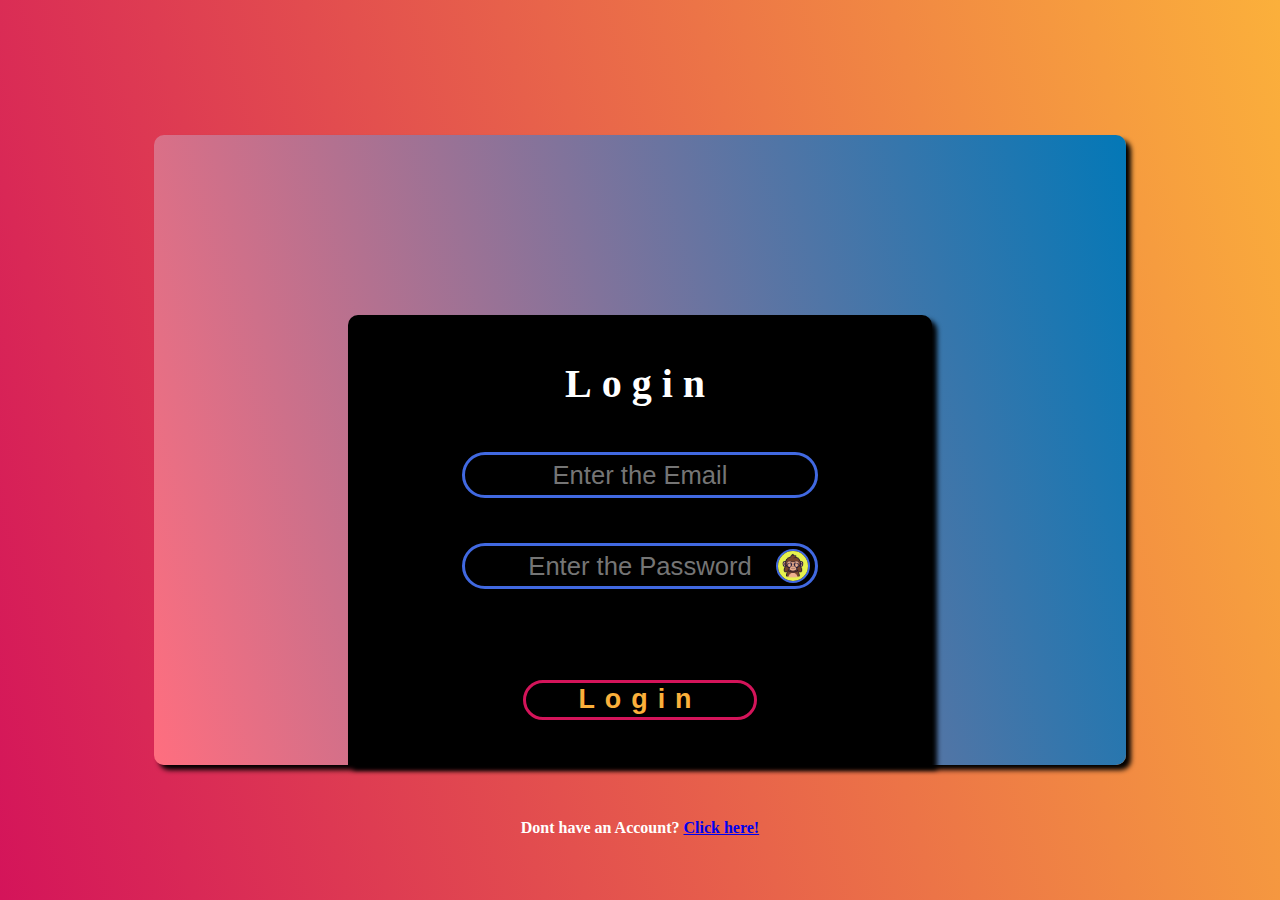
<file: index.html>
<!DOCTYPE html>
<html lang="en">
<head>
    <title>Login</title>
    <link rel="stylesheet" href="./index.css">
    <script src="./login.js" defer></script>
</head>
<body>
    <form>
    <div id="outerContainer">
        <div id="innerContainer">
            <h1>Login</h1>
            <div id="emailDiv" >
                <input class="inputTag" placeholder="Enter the Email">
            </div>
            <div id="passDiv">
                <input class="inputTag" placeholder="Enter the Password" type="password">
                <img id="visibleLogo" src="./closeeye.jpg" onmousedown="visiblepassword()" onmouseup="invisiblepassword()">
            </div>
            <h4 id="status"></h4>
            <input id="loginButton" type="button" value="Login" onclick="loginFun()">
        </div>
    </div>
</form>
    <h4 id="account">Dont have an Account? <a href="./signup.html">Click here!</a></h4>
</body>
</html>
</file>
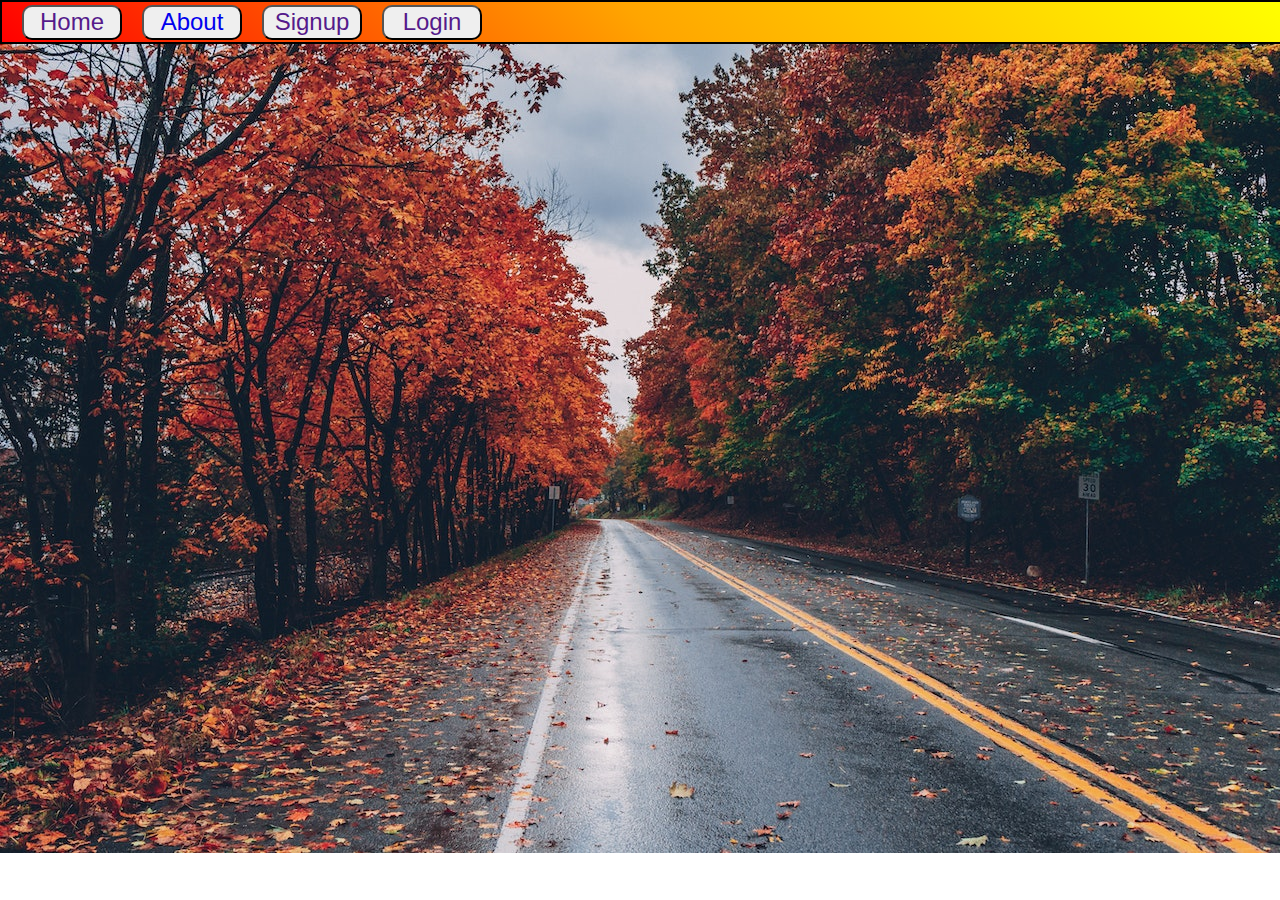
<file: home.html>
<!DOCTYPE html>
<html lang="en">
<head>
 <title>Document</title>
 <link rel="stylesheet" href="./Home.css">
</head>
<body>
    <header>
        <button><a href="">Home</a></button>
        <button><a href="#">About</a></button>
        <button><a href="">Signup</a></button>
        <button><a href="">Login</a></button>
    </header>
    
</body>
</html>
</file>
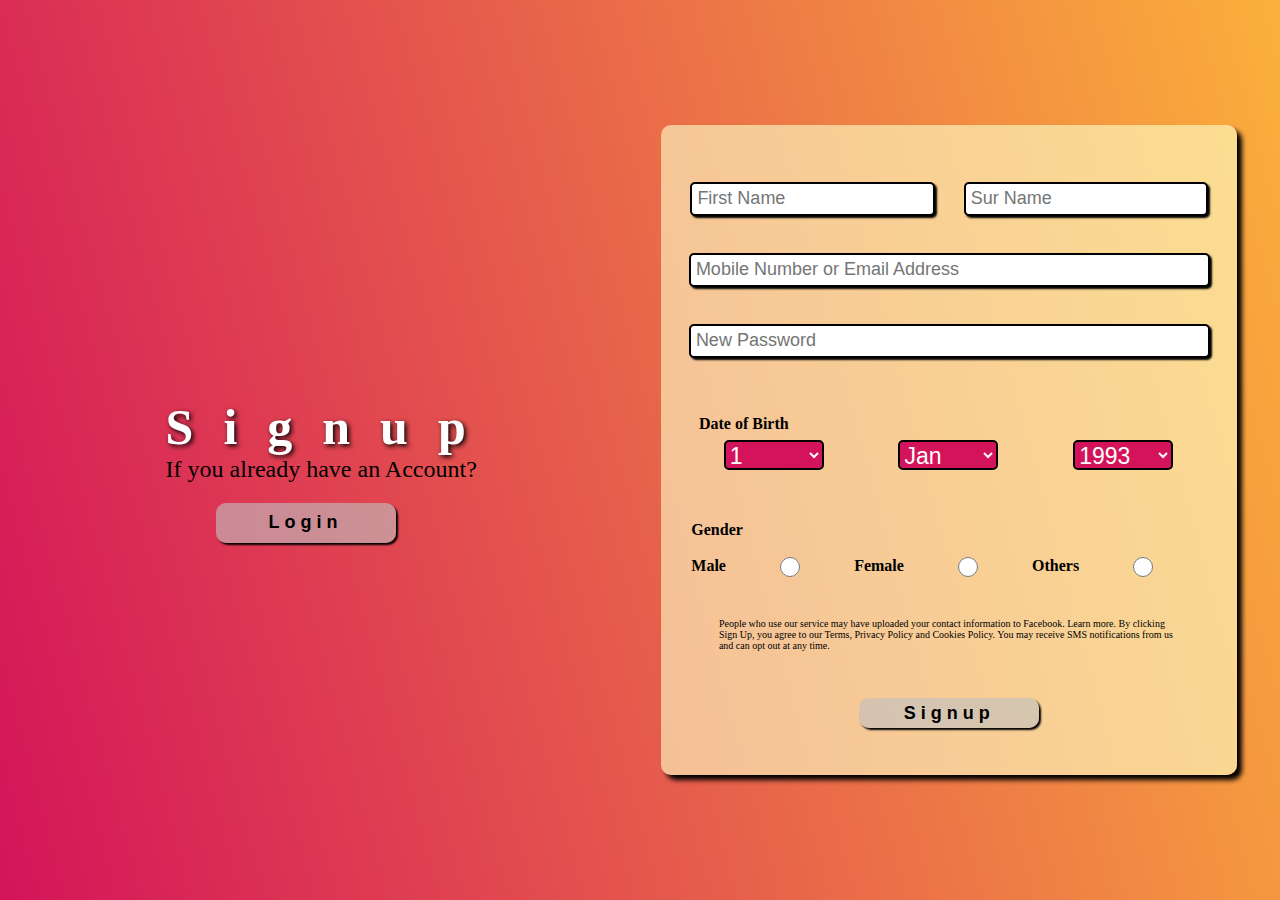
<file: signup.html>
<!DOCTYPE html>
<html lang="en">
<head>
     <title>Travle-Signup</title>
     <link rel="stylesheet" href="./signup (1).css">
     <script src="./login.js" defer></script>
</head>
<body>
    <div id="login">
        <form action="./index.html">
        <h1>Signup</h1>
        <p>If you already have an Account?</p>
        <button id="loginButtion">Login</button>
    </div>
    <div id="signup">

        <input placeholder="First Name">
        <input placeholder="Sur Name">
        <input placeholder="Mobile Number or Email Address" class="inputBox">
        <input placeholder="New Password" type="password" class="inputBox">
       

        <div id="dob">
            <h4 id="dobHeading">Date of Birth</h4>
            <div id="selectTags">
        <select>
            <option>1</option>
            <option>2</option>
            <option>3</option>
            <option>4</option>
            <option>5</option>
            <option>6</option>
            <option>7</option>
            <option>8</option>
            <option>9</option>
            <option>10</option>
            <option>11</option>
            <option>12</option>
            <option>13</option>
            <option>14</option>
            <option>15</option>
            <option>16</option>
            <option>17</option>
            <option>18</option>
            <option>19</option>
            <option>20</option>
            <option>21</option>
            <option>22</option>
            <option>23</option>
            <option>24</option>
            <option>25</option>
            <option>26</option>
            <option>27</option>
            <option>28</option>
            <option>29</option>
            <option>30</option>
            <option>31</option>
        </select>
        <select>
            <option>Jan</option>
            <option>Feb</option>
            <option>Mar</option>
            <option>Apr</option>
            <option>May</option>
            <option>Jun</option>
            <option>Jul</option>
            <option>Aug</option>
            <option>Sep</option>
            <option>Oct</option>
            <option>Nov</option>
            <option>Dec</option>
        </select>
        <select>
            <option>1993</option>
            <option>1994</option>
            <option>1995</option>
            <option>1996</option>
            <option>1997</option>
            <option>1998</option>
            <option>1999</option>
            <option>2000</option>
            <option>2001</option>
            <option>2002</option>
        </select>
    </div>
    </div>
    <div id="gender">
        <h4>Gender</h4>
        <br>
        <div id="genderalign">
        <h4>Male</h4>
        <input type="radio" class="ginp" name="Gender" onclick="    gender('Male')">
        <h4>Female</h4>
        <input type="radio" class="ginp" name="Gender" onclick="    gender('female')">
        <h4>Others</h4>
        <input type="radio" class="ginp" name="Gender" onclick="    gender('Others')">
    </div>
        </div>
        <label>People who use our service may have uploaded your contact information to Facebook. Learn more. By clicking Sign Up, you agree to our Terms, Privacy Policy and Cookies Policy. You may receive SMS notifications from us and can opt out at any time.</label>
        <input type="submit" id="signupbutton" value="Signup" onclick="storeTheValue()">
    </div>
</form>
</body>
</html>
</file>
<file: index.css>
*{
    padding: 0px;
    margin: 0px;
}
body{
    background-image: linear-gradient(75deg,#D4145A,#FBB03B);
    background-repeat: no-repeat;
    background-size: 100% 100vh;
    display: flex;
    justify-content: center;
    align-items: center;
    height: 100vh;
}
#outerContainer{
    width: 80%;
    height: 70vh;
    background-image: linear-gradient(75deg,#ff6e7f,#0378b7);
    border-radius: 10px;
    box-shadow: 5px 5px 5px black;
    display: flex;
    justify-content: center;
    align-items: end;
}
form{
    width: 95%;
    height: 70vh;   
    display: flex;
    justify-content: center;
    align-items: end;
}
#innerContainer{
    width: 60%;
    height: 50vh;
    background-color: white;
    border-radius:10px 10px 0px 0px;
    box-shadow: 5px 5px 5px black;
    display: flex;
    flex-direction: column;
    justify-content:space-evenly;
    align-items: center;
    background-color: black;
}
h1{
    color: white;
    font-size: 40px;
    letter-spacing: 10px;
}
#emailDiv,#passDiv{
    width: 60%;
    height: 40px;
    border: 3px solid royalblue;
    border-radius: 200px;
    display: flex;
    align-items: center;
    justify-content: start;
    position: relative;
}

.inputTag{
    width: 100%;
    height: 100%;
    border: none;
    outline: none;
    background-color: transparent;
    text-align: center;
    font-size: 2vw;
    color: white;
}
#visibleLogo{
    width: 30px;
    border-radius: 100%;
    border: 2px solid royalblue;
    position: absolute;
    right: 5px;
}
#loginButton{
    width: 40%;
    height: 40px;
    border-radius: 200px;
    border: 3px solid #D4145A;
    background-color: transparent;
    color:#FBB03B ;
    font-size: 2.1vw;
    font-weight: bold;
    letter-spacing: 10px;
}
#loginButton:hover{
    border-color: lawngreen;
    color: white;
}
#status{
    color: red;
}
#account{
    position: absolute;
    bottom: 7%;
    color: white;
}
</file>
<file: Home.css>
*{
    padding: 0px;
    margin: 0px;
}
body{
    width: 100%;
    height: 500px;
    background-image: url(./bg.jpg);
    background-repeat: no-repeat;
    background-size: 100%;
}
header{
    width: 100%;
    height: 40px;
    background-image: linear-gradient(45deg,red,orange,yellow);
    border: 2px solid black;
    display: flex;
    align-items: center;
    
}
button{
    font-size: 24px;
    margin-left: 20px;
    width: 100px;
    height: 35px;
    border-radius: 10px;
}
button:hover{
    border: 2px solid white;
    transform: scale(1.1);
    background-color: green;

}
a{
    text-decoration: none;
}
button:hover a{
    color: white;
}
</file>
<file: signup (1).css>
*{
    padding: 0px;
    margin: 0px;
}
body{
    width: 100%;
    height: 100vh;
    display: flex;
    align-items: center;
    justify-content: space-evenly;
    background-image: linear-gradient(75deg,#D4145A,#FBB03B);
}
#login,#signup{
    width: 45%;
    height: 70vh;
    background-color: rgba(253, 255, 199, 0.615);
    border-radius: 10px;
    box-shadow: 5px 5px 5px black;
    display: flex;
    align-items: center;
    flex-wrap: wrap;
    align-content:space-evenly;
    justify-content: space-evenly;
    padding-top: 20px;
}
#login{
    flex-direction: column;
    background-color: transparent;
    box-shadow: none;
    height: 40vh;
}
h1{
    font-size: 50px;
    letter-spacing: 30px;
    color: white;
    text-shadow: 2px 2px 5px black;
}
p{
    font-size: 24px; 
}
#loginButtion,#signupbutton{
    width: 180px;
    height: 40px;
    border-radius: 10px;
    border: none;
    background-color: rgba(192, 192, 192, 0.615);
    box-shadow: 2px 2px 2px black;
    font-size: 18px;
    font-weight: bold;
    letter-spacing: 5px;
    cursor: pointer;
}
#loginButtion:hover,#signupbutton:hover{
    background-color: #D4145A;
    color: white;
}
input{
    width: 40%;
    height: 20px;
    border: 2px solid black;
    border-radius: 5px;
    padding: 5px;
    font-size: 18px;
    box-shadow: 2px 2px 2px black;
    outline: none;
}
.inputBox
{
    width: 88%;
}
#dob{
    height: 80px;
   position: relative;
   top: 20px;
   right: 30px;
   width: 80%;
}
select{
    width: 100px;
    height: 30px;
    border-radius: 5px;
    border: 2px solid black;
    background-color:#D4145A;
    color: white;
    font-size: 23px;
}
#selectTags{
    width: 130%;
    height: 40px;
    display: flex;
    align-items: center;
    justify-content: space-evenly;
    position: relative;
    right: 40px;
    top: 20px;
}
#gender{
    width: 100%;
    height: 30px;
    position: relative;
    bottom: 20px;
    padding: 30px;
}
#genderalign{
    display: flex;
}
.ginp{
    box-shadow: none;
}
label{
    font-size: 10px;
    width: 80%;
    position: relative;
    bottom: 20px;
}
#dobHeading{
    position: absolute;
    left: 10px;
}
#signupbutton{
    position: relative;
    bottom: 10px;
    height: 30px;
}

#loginButtion{
    position: relative;
    top: 20px;
    left: 50px;
}
</file>
